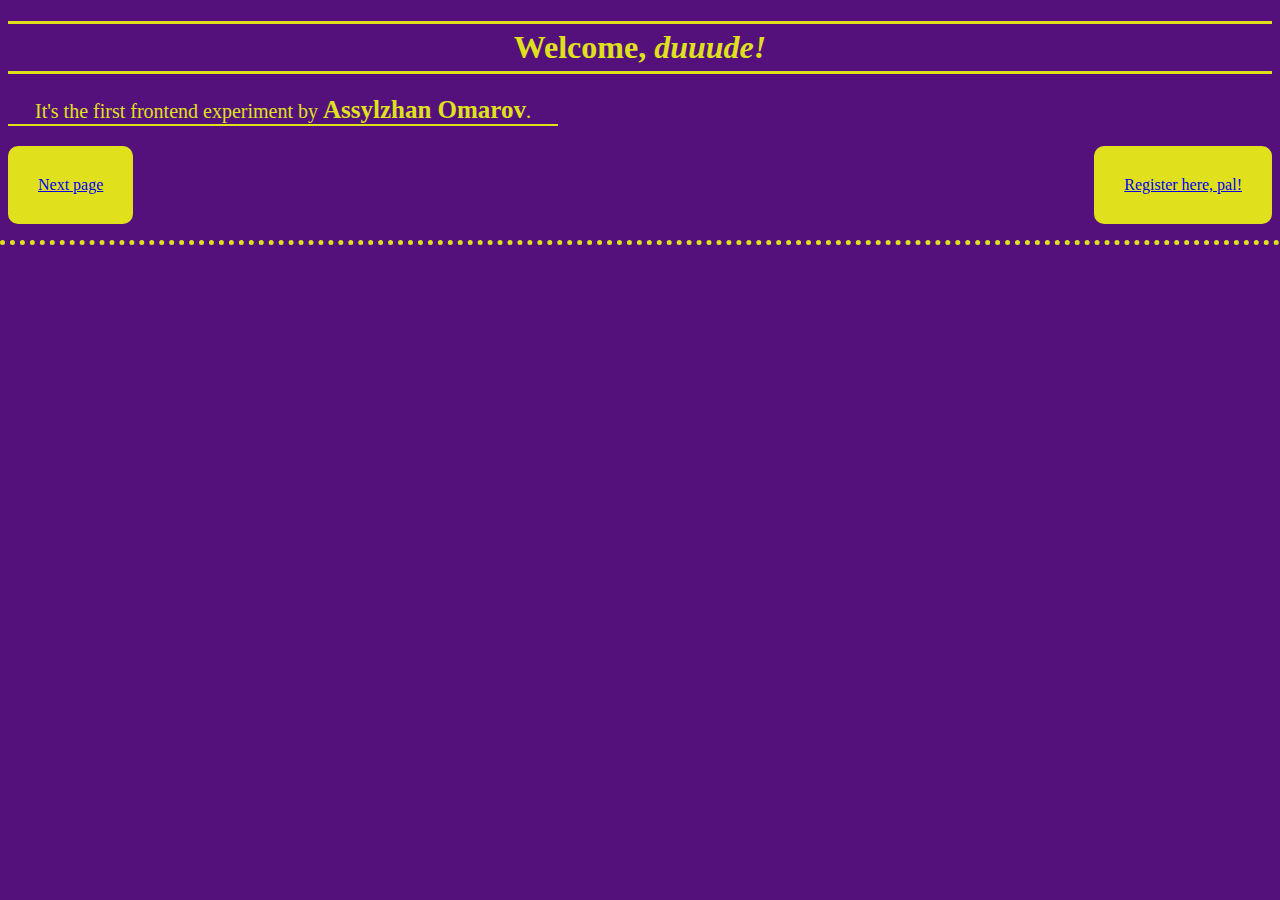
<file: index.html>
<!DOCTYPE html>
<html>
	<head>
		<meta charset="utf-8">
		<meta name="viewport" content="width=device-width, initial-scale=1.0">
		<title>Main Page</title>
		<link rel="stylesheet" type="text/css" href="style_index.css">
	</head>
	<body>
		<h1>Welcome, <em>duuude!</em></h1>
		<p>
			It's the first frontend experiment by <span><strong>Assylzhan Omarov</strong></span>.
		</p>
		<nav>
			<ul>
				<li class="first">
					<a href="Next html of the first.html">
						Next page
					</a>
				</li>
				<li class="second">
					<a href="Registration form.html">
						Register here, pal!
					</a>
				</li>
			</ul>
		</nav>
	</body>
</html>
</file>
<file: style_index.css>
h1 {
	color: #E0E01D;
	opacity: 1;
	text-align: center;
	border-top: 3px solid #E0E01D;
	border-bottom: 3px solid #E0E01D;
	cursor: cell;
	font-family: "Georgia";
	padding: 5px 0px;
}

html {
	background-color: #55117B;
	border-bottom: 5px dotted #E0E01D;
}

span {
	transition: all 0.5s;
	font-family: papyrus;
	font-size: 25px;
	cursor: cell;
}

span:hover {
	transform: scale(1.01);
	color: red;
}

ul {
	display: flex;
	color: #E0E01D;
	justify-content: space-between;
	padding-inline-start: 0px;
}

li:hover {
	transform: scale(1.08);
}

.first {
	background-color: #E0E01D;
	display: inline-block;
	border: 10px solid #E0E01D;
	padding: 20px;
	font-family: Georgia;
	border-radius: 10px;
}

.second {
	background-color: #E0E01D;
	display: inline-block;
	font-family: Georgia;
	border: 10px solid #E0E01D;
	padding: 20px;
	border-radius: 10px;
}

p {
	color: #E0E01D;
	font-family: Georgia;
	font-size: 20px;
	/*padding-inline-start: 20px;*/
	border-bottom: 2px solid #E0E01D;
	width: 550px;
	text-align: center;
}
</file>
